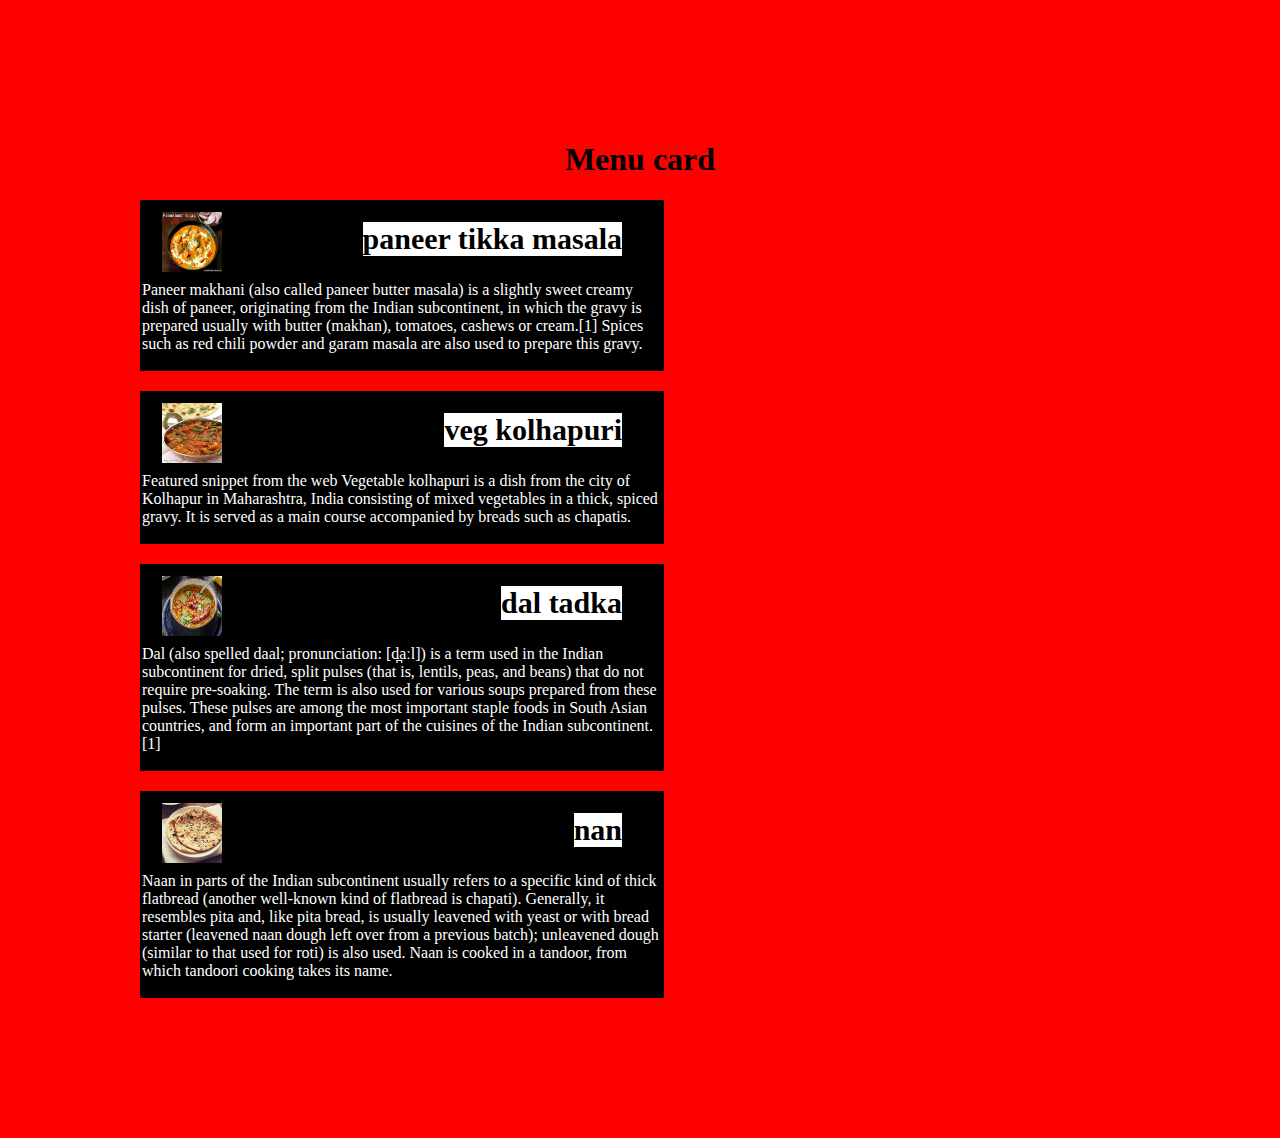
<file: Hotel murlidhar.html>
<!DOCTYPE html>
<html>
	<head>
	<title>
	Hotel Murlidhar
	</title>
	<link href="hotel.css" rel="stylesheet" type="text/css"/>




	</head>
	
<body>
	<h1 style=text-align:center;> Menu card</h1>
	<div>
	<img src="paneer tikka masala.jpg" width=60px height=60px/>
	<h1> paneer tikka masala</h1>
	<p>Paneer makhani (also called paneer butter masala) is a slightly sweet creamy dish of paneer, originating from the Indian subcontinent, in which the gravy is prepared usually with butter (makhan), tomatoes, cashews or cream.[1] Spices such as red chili powder and garam masala are also used to prepare this gravy.
    </p>
	</div>
	
	<div>
	<img src="veg kolhapuri.jpg" width=60px height=60px/>
	<h1> veg kolhapuri</h1>
	<p>Featured snippet from the web
		Vegetable kolhapuri is a dish from the city of Kolhapur in Maharashtra, India consisting of mixed vegetables in a thick, spiced gravy. It is served as a main course accompanied by breads such as chapatis.
    </p>
	</div>
	
	<div>
	<img src="dal tadka.jpg" width=60px height=60px/>
	<h1> dal tadka</h1>
	<p>Dal (also spelled daal; pronunciation: [d̪aːl]) is a term used in the Indian subcontinent for dried, split pulses (that is, lentils, peas, and beans) that do not require pre-soaking. The term is also used for various soups prepared from these pulses. These pulses are among the most important staple foods in South Asian countries, and form an important part of the cuisines of the Indian subcontinent.[1]
    </p>
	</div>
	
	<div>
	<img src="nan.jpg" width=60px height=60px/>
	<h1> nan</h1>
	<p>Naan in parts of the Indian subcontinent usually refers to a specific kind of thick flatbread (another well-known kind of flatbread is chapati). Generally, it resembles pita and, like pita bread, is usually leavened with yeast or with bread starter (leavened naan dough left over from a previous batch); unleavened dough (similar to that used for roti) is also used. Naan is cooked in a tandoor, from which tandoori cooking takes its name. 
    </p>
	</div>
	
</body>
<html>
</file>
<file: hotel.css>
body{
	margin:100px;
	padding:20px;
	background-color:red;
	}
	div{
	margin:20px;
	border: 2px solid black;
	width:50%;
	background-color:black;
	}
	div h1{
	margin-right:40px;
	font-size:30px;
	text-align:center;
	float:right;
	background-color:white;
	text-align:center;
	}
	div img{
	margin-left:20px;
	margin-top:10px;
	}
	div p{
	clear:both;
	margin-top:5px;
	text-align:left;
	color:white;
	}
</file>
